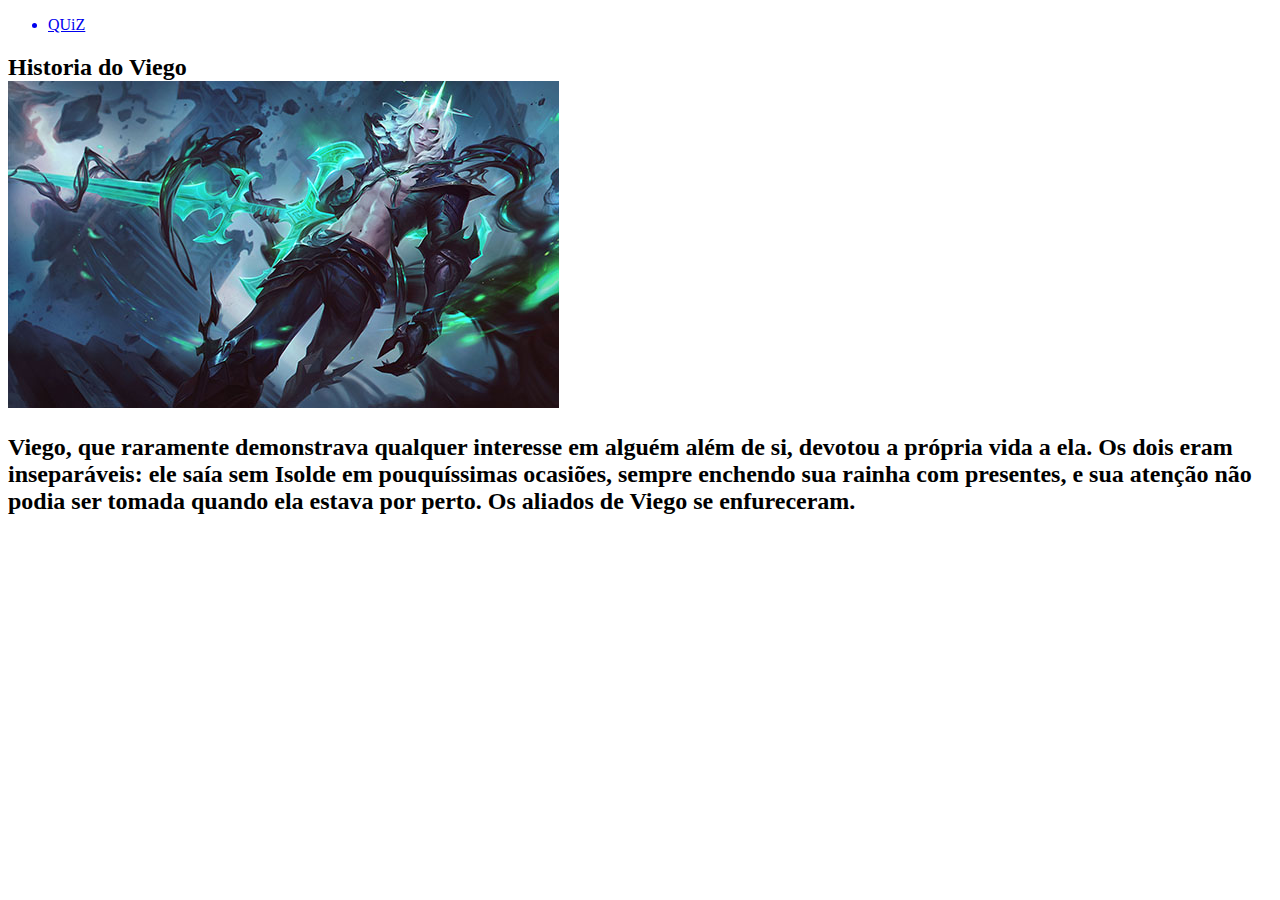
<file: index.html>
<!DOCTYPE html>
<html lang="en">
<head>
    <meta charset="UTF-8">
    <meta name="viewport" content="width=device-width, initial-scale=1.0">
    <title>Document</title>
</head>
<body>
  <header>
    <div class="topMenu">
      <nav>
        <ul>
          <a href="QUIZ.html"><li>QUiZ</li></a>
        </ul>
      </nav>
    </div>
    </header>
  <nav class="navbar bg-dark border-bottom border-body" data-bs-theme="dark">
  </nav>
    <div class="accordion" id="accordionExample">
        <div class="accordion-item">
          <h2 class="accordion-header">
            Historia do Viego
            <div class="text-center">
                <img src="./imagens/viegobom.jpg" class="ViegoImag" alt="">
              </div>        
          </h2>
          <div id="collapseOne" class="accordion-collapse collapse show" data-bs-parent="#accordionExample">
            <div class="accordion-body">
            <h2>Viego, que raramente demonstrava qualquer interesse em alguém além de si, devotou a própria vida a ela. Os dois eram inseparáveis: ele saía sem Isolde em pouquíssimas ocasiões, sempre enchendo sua rainha com presentes, e sua atenção não podia ser tomada quando ela estava por perto. Os aliados de Viego se enfureceram.
            </h2>
            </div>
          </div>
        </div>
    </body>
</html>
</file>
